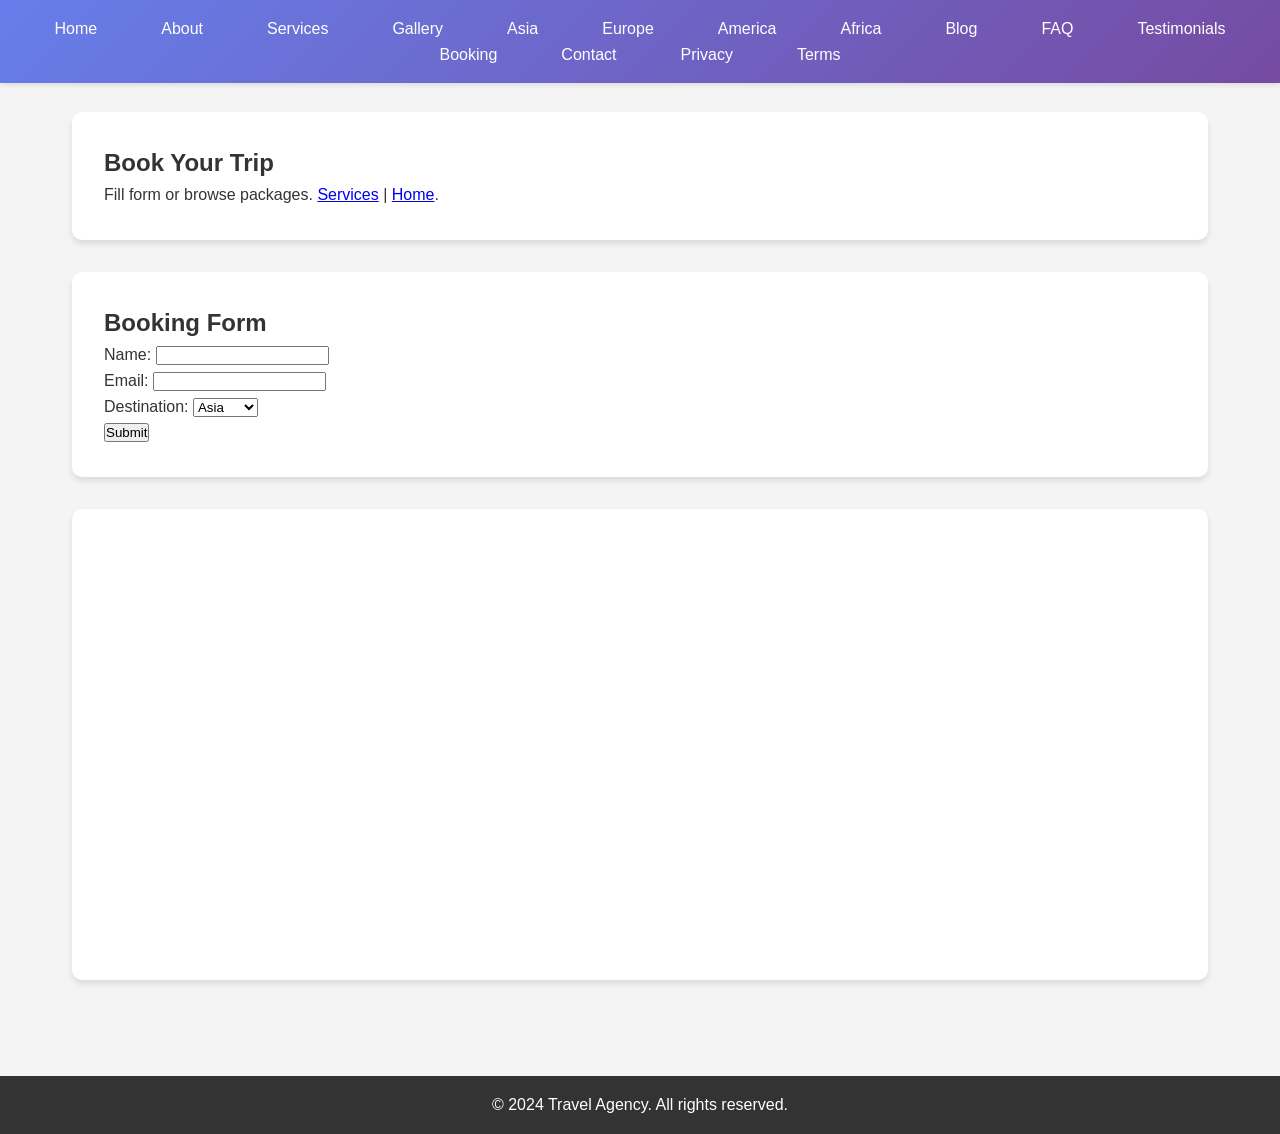
<file: MultiPageWebsite/booking.html>
<!DOCTYPE html>
<html lang="en">
<head>
  <meta charset="UTF-8">
  <meta name="viewport" content="width=device-width, initial-scale=1.0">
  <title>Booking - Travel Agency</title>
  <link rel="stylesheet" href="styles.css">
</head>
<body>
  <header>
    <nav>
      <ul>
        <li><a href="index.html">Home</a></li>
        <li><a href="about.html">About</a></li>
        <li><a href="services.html">Services</a></li>
        <li><a href="gallery.html">Gallery</a></li>
        <li><a href="destinations/asia.html">Asia</a></li>
        <li><a href="destinations/europe.html">Europe</a></li>
        <li><a href="destinations/america.html">America</a></li>
        <li><a href="destinations/africa.html">Africa</a></li>
        <li><a href="blog.html">Blog</a></li>
        <li><a href="faq.html">FAQ</a></li>
        <li><a href="testimonials.html">Testimonials</a></li>
        <li><a href="booking.html">Booking</a></li>
        <li><a href="contact.html">Contact</a></li>
        <li><a href="privacy.html">Privacy</a></li>
        <li><a href="terms.html">Terms</a></li>
      </ul>
    </nav>
  </header>

  <main>
    <section class="content-section">
      <h1>Book Your Trip</h1>
      <p>Fill form or browse packages. <a href="services.html">Services</a> | <a href="index.html">Home</a>.</p>
    </section>

    <section class="content-section">
      <h2>Booking Form</h2>
      <form>
        <label>Name: <input type="text"></label><br>
        <label>Email: <input type="email"></label><br>
        <label>Destination: <select><option>Asia</option><option>Europe</option></select></label><br>
        <button>Submit</button>
      </form>
    </section>

    <section class="content-section">
      <iframe src="https://www.google.com/maps/embed?pb=!1m18!1m12!1m3!1d3871946.626114792!2d-74.25986551851858!3d40.69714787976471!2m3!1f0!2f0!3f0!3m2!1i1024!2i768!4f13.1!3m3!1m2!1s0x89c24fa5d33f083b%3A0xc80b8f06e177fe62!2sNew%20York%2C%20NY%2C%20USA!5e0!3m2!1sen!2sus!4v1690000000000"></iframe>
    </section>
  </main>

  <footer>
    <p>&copy; 2024 Travel Agency. All rights reserved.</p>
  </footer>
</body>
</html>
</file>
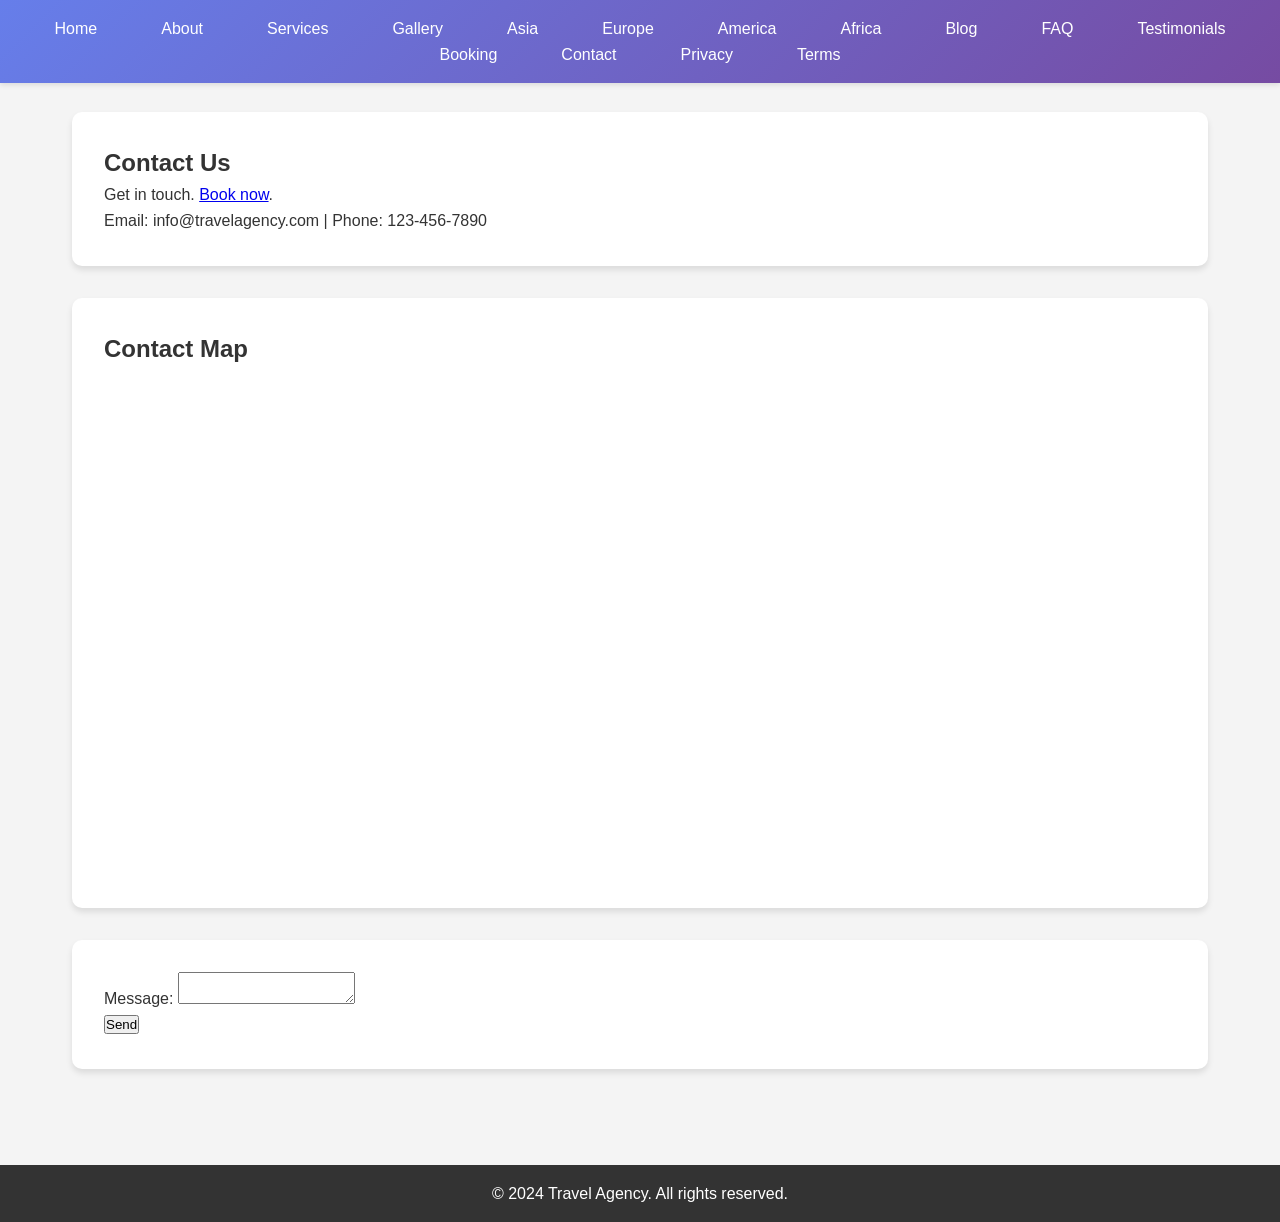
<file: MultiPageWebsite/contact.html>
<!DOCTYPE html>
<html lang="en">
<head>
  <meta charset="UTF-8">
  <meta name="viewport" content="width=device-width, initial-scale=1.0">
  <title>Contact - Travel Agency</title>
  <link rel="stylesheet" href="styles.css">
</head>
<body>
  <header>
    <nav>
      <ul>
        <li><a href="index.html">Home</a></li>
        <li><a href="about.html">About</a></li>
        <li><a href="services.html">Services</a></li>
        <li><a href="gallery.html">Gallery</a></li>
        <li><a href="destinations/asia.html">Asia</a></li>
        <li><a href="destinations/europe.html">Europe</a></li>
        <li><a href="destinations/america.html">America</a></li>
        <li><a href="destinations/africa.html">Africa</a></li>
        <li><a href="blog.html">Blog</a></li>
        <li><a href="faq.html">FAQ</a></li>
        <li><a href="testimonials.html">Testimonials</a></li>
        <li><a href="booking.html">Booking</a></li>
        <li><a href="contact.html">Contact</a></li>
        <li><a href="privacy.html">Privacy</a></li>
        <li><a href="terms.html">Terms</a></li>
      </ul>
    </nav>
  </header>

  <main>
    <section class="content-section">
      <h1>Contact Us</h1>
      <p>Get in touch. <a href="booking.html">Book now</a>.</p>
      <p>Email: info@travelagency.com | Phone: 123-456-7890</p>
    </section>

    <section class="content-section">
      <h2>Contact Map</h2>
      <iframe src="https://www.google.com/maps/embed?pb=!1m18!1m12!1m3!1d3022.566974993!2d77.2985!3d28.5494!2m3!1f0!2f0!3f0!3m2!1i1024!2i768!4f13.1!3m3!1m2!1s0x390cfd5b3471430d%3A0x401cbbab5e374552!2sNew%20Delhi%2C%20Delhi%2C%20India!5e0!3m2!1sen!2sus!4v1690000000000" style="height:500px;"></iframe>
    </section>

    <section class="content-section">
      <form>
        <label>Message: <textarea></textarea></label><br>
        <button>Send</button>
      </form>
    </section>
  </main>

  <footer>
    <p>&copy; 2024 Travel Agency. All rights reserved.</p>
  </footer>
</body>
</html>
</file>
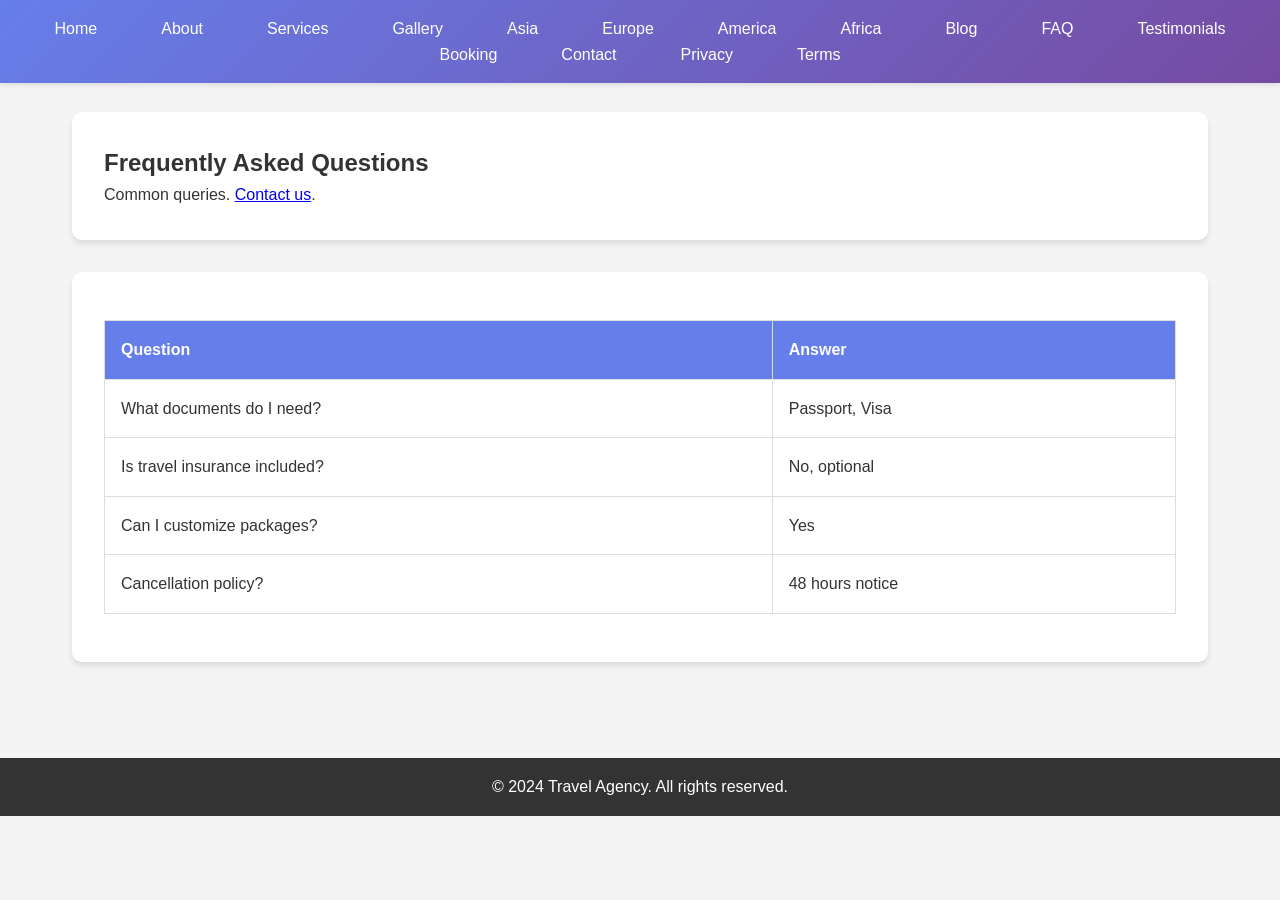
<file: MultiPageWebsite/faq.html>
<!DOCTYPE html>
<html lang="en">
<head>
  <meta charset="UTF-8">
  <meta name="viewport" content="width=device-width, initial-scale=1.0">
  <title>FAQ - Travel Agency</title>
  <link rel="stylesheet" href="styles.css">
</head>
<body>
  <header>
    <nav>
      <ul>
        <li><a href="index.html">Home</a></li>
        <li><a href="about.html">About</a></li>
        <li><a href="services.html">Services</a></li>
        <li><a href="gallery.html">Gallery</a></li>
        <li><a href="destinations/asia.html">Asia</a></li>
        <li><a href="destinations/europe.html">Europe</a></li>
        <li><a href="destinations/america.html">America</a></li>
        <li><a href="destinations/africa.html">Africa</a></li>
        <li><a href="blog.html">Blog</a></li>
        <li><a href="faq.html">FAQ</a></li>
        <li><a href="testimonials.html">Testimonials</a></li>
        <li><a href="booking.html">Booking</a></li>
        <li><a href="contact.html">Contact</a></li>
        <li><a href="privacy.html">Privacy</a></li>
        <li><a href="terms.html">Terms</a></li>
      </ul>
    </nav>
  </header>

  <main>
    <section class="content-section">
      <h1>Frequently Asked Questions</h1>
      <p>Common queries. <a href="contact.html">Contact us</a>.</p>
    </section>

    <section class="content-section">
      <table>
        <tr><th>Question</th><th>Answer</th></tr>
        <tr><td>What documents do I need?</td><td>Passport, Visa</td></tr>
        <tr><td>Is travel insurance included?</td><td>No, optional</td></tr>
        <tr><td>Can I customize packages?</td><td>Yes</td></tr>
        <tr><td>Cancellation policy?</td><td>48 hours notice</td></tr>
      </table>
    </section>
  </main>

  <footer>
    <p>&copy; 2024 Travel Agency. All rights reserved.</p>
  </footer>
</body>
</html>
</file>
<file: MultiPageWebsite/styles.css>
/* Global Styles for MultiPageWebsite - Travel Agency */

* {
  margin: 0;
  padding: 0;
  box-sizing: border-box;
}

body {
  font-family: 'Arial', sans-serif;
  line-height: 1.6;
  color: #333;
  background-color: #f4f4f4;
}

header {
  background: linear-gradient(135deg, #667eea 0%, #764ba2 100%);
  color: white;
  padding: 1rem 0;
  position: fixed;
  width: 100%;
  top: 0;
  z-index: 1000;
  box-shadow: 0 2px 5px rgba(0,0,0,0.1);
}

nav ul {
  list-style: none;
  display: flex;
  justify-content: center;
  flex-wrap: wrap;
  padding: 0;
}

nav li {
  margin: 0 1rem;
}

nav a {
  color: white;
  text-decoration: none;
  padding: 0.5rem 1rem;
  border-radius: 5px;
  transition: background 0.3s;
}

nav a:hover {
  background: rgba(255,255,255,0.2);
}

main {
  margin-top: 80px;
  padding: 2rem;
  max-width: 1200px;
  margin-left: auto;
  margin-right: auto;
}

.hero {
  background: url('https://images.unsplash.com/photo-1506905925346-21bda4d32df4?ixlib=rb-4.0.3&auto=format&fit=crop&w=2070&q=80') no-repeat center/cover;
  height: 50vh;
  display: flex;
  align-items: center;
  justify-content: center;
  text-align: center;
  color: white;
  text-shadow: 2px 2px 4px rgba(0,0,0,0.5);
  margin-bottom: 2rem;
  border-radius: 10px;
}

.content-section {
  background: white;
  padding: 2rem;
  margin-bottom: 2rem;
  border-radius: 10px;
  box-shadow: 0 4px 6px rgba(0,0,0,0.1);
}

table {
  width: 100%;
  border-collapse: collapse;
  margin: 1rem 0;
}

table th, table td {
  border: 1px solid #ddd;
  padding: 1rem;
  text-align: left;
}

table th {
  background: #667eea;
  color: white;
}

img {
  max-width: 100%;
  height: auto;
  border-radius: 10px;
}

.gallery {
  display: grid;
  grid-template-columns: repeat(auto-fit, minmax(250px, 1fr));
  gap: 1rem;
}

iframe {
  width: 100%;
  height: 400px;
  border: none;
  border-radius: 10px;
}

footer {
  background: #333;
  color: white;
  text-align: center;
  padding: 1rem;
  margin-top: 2rem;
}

@media (max-width: 768px) {
  nav ul {
    flex-direction: column;
  }
  
  main {
    padding: 1rem;
  }
}
</file>
